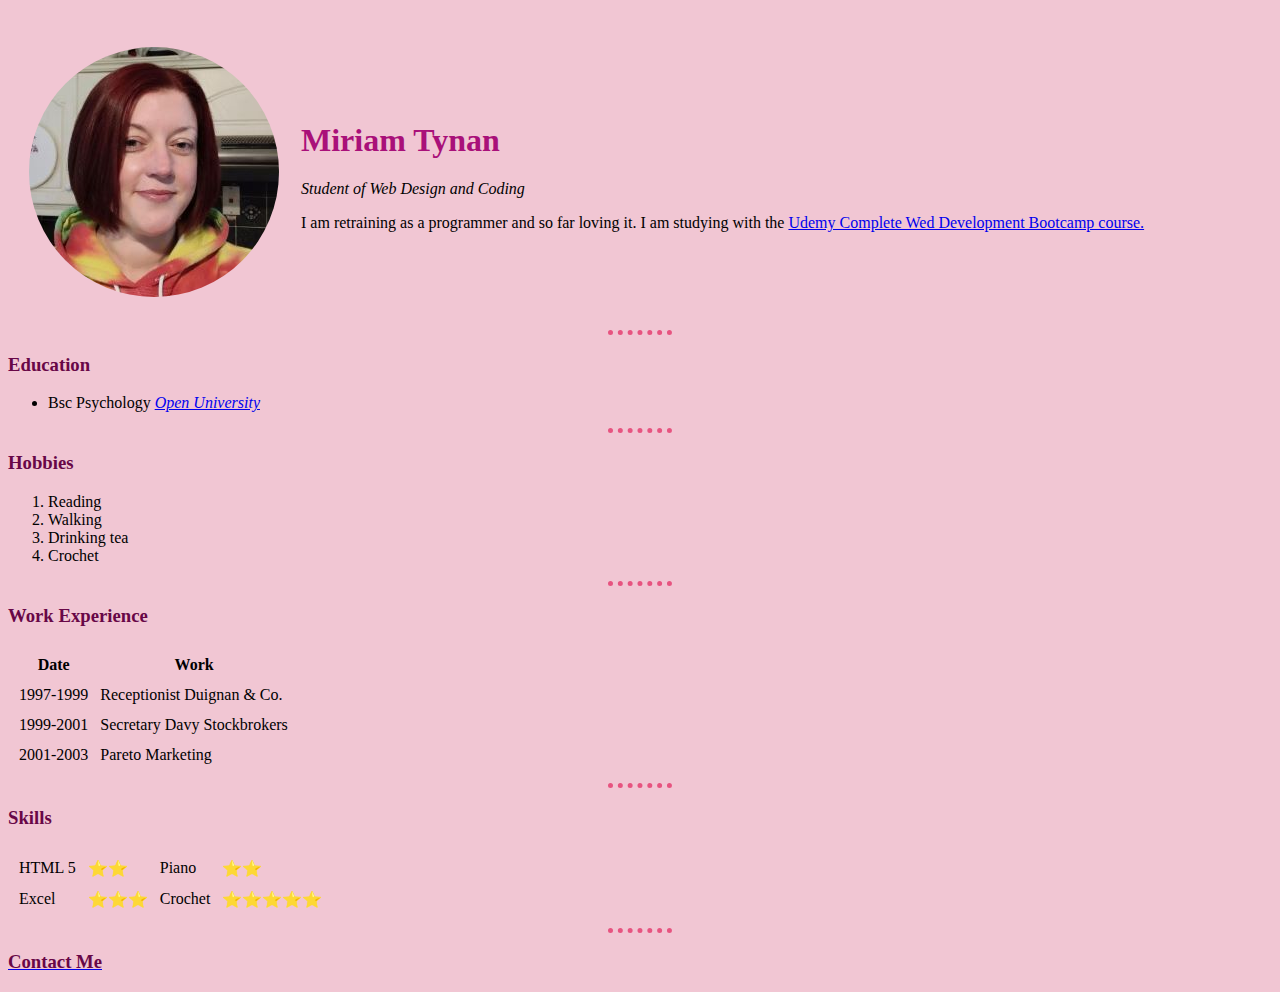
<file: index.html>
<!DOCTYPE html>
<html lang="en" dir="ltr">

<head>
  <meta charset="utf-8">
  <title>Miriam's Personal Site</title>
  <link rel="stylesheet" href="css/styles.css">
</head>

<body>
  <table cellspacing=20>
    <tr>
      <td><img class="circular" src="MiriamPicture1.jpg" alt="Miriam's profile picture"></td>
      <td><h1> Miriam Tynan </h1>
      <p>
      <em>Student of Web Design and Coding</em>
      </p>
      <p>
        I am retraining as a programmer and so far loving it. I am studying with
        the <a href="https://www.udemy.com/course/the-complete-web-development-bootcamp/">Udemy Complete Wed Development Bootcamp course.</a>
      </p></td>
      <br />
    </tr>
  </table>

  <hr />
  <h3>Education</h3>
      <ul>
        <li>Bsc Psychology <a href="https://www.open.ac.uk/"><em>Open University</em></a></li>
        </ul>
<hr />
<h3>Hobbies</h3>
<ol>
  <li>Reading </li>
  <li>Walking </li>
  <li>Drinking tea</li>
  <li>Crochet</li>
</ol>
<hr />
<h3>Work Experience</h3>
<table cellspacing=10>
  <thead>
    <tr>
      <th>
        Date
      </th>
    <th>
      Work
    </th>
    </tr>
  </thead>
  <tbody>
  <tr>
    <td>1997-1999</td>
    <td>Receptionist Duignan & Co.</td>
  </tr>
  <tr>
    <td>1999-2001</td>
    <td>Secretary Davy Stockbrokers</td>
  </tr>
  <tr>
    <td>2001-2003</td>
    <td>Pareto Marketing</td>
  </tr>
</tbody>
</table>
<hr>
<h3>Skills</h3>
<table cellspacing=10>
  <tbody>
    <tr>
      <td>HTML 5</td>
      <td>⭐⭐</td>
      <td>Piano</td>
      <td>⭐⭐</td>
      </td>
    </tr>
    <tr>
      <td>Excel</td>
      <td>⭐⭐⭐</td>
      <td>Crochet</td>
      <td>⭐⭐⭐⭐⭐</td>
    </tr>
  </tbody>

</table>
<hr />
<a href="contact me.html"><h3><strong>Contact Me</strong></h3></a>
</body>

</html>
</file>
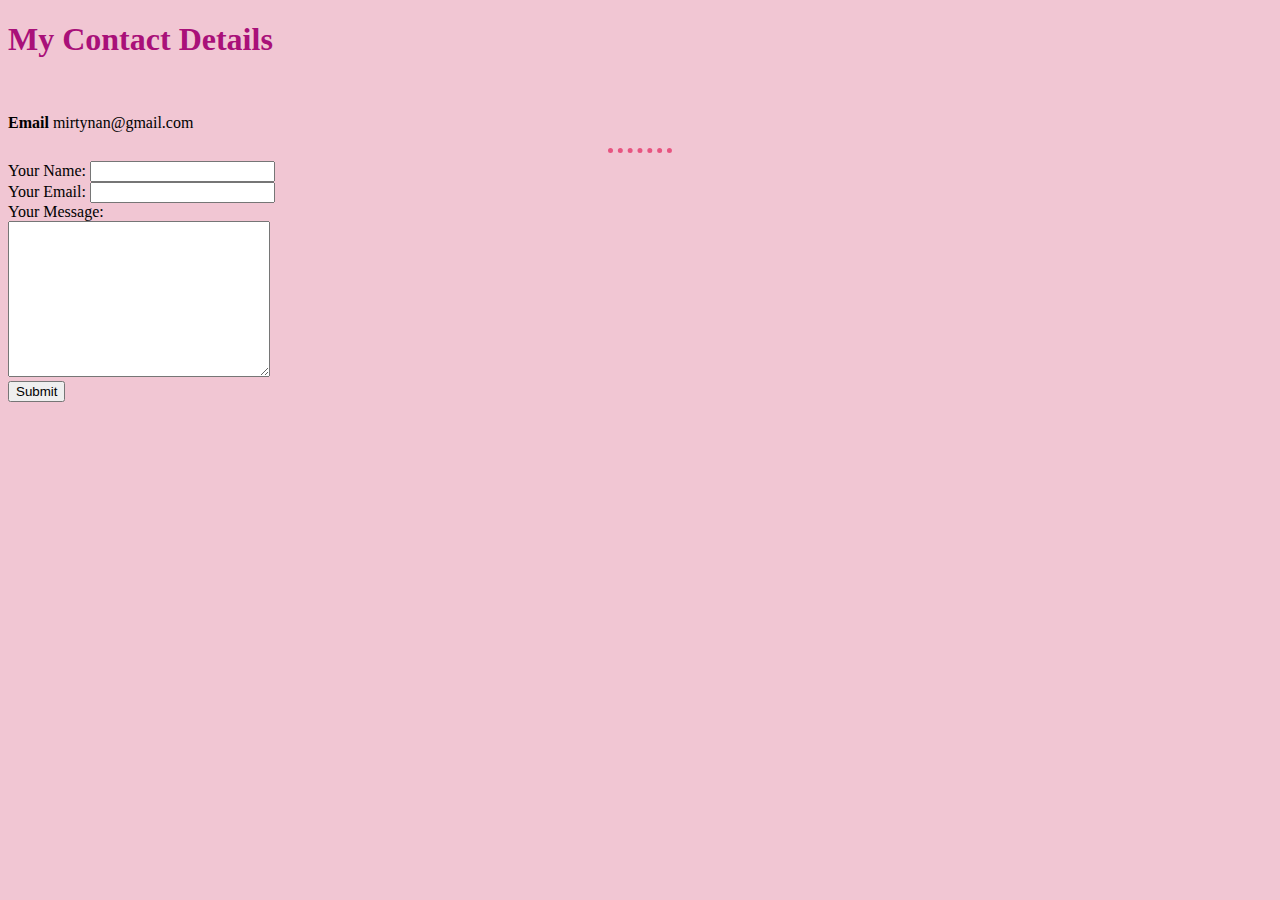
<file: contact me.html>
<!DOCTYPE html>
<html lang="en" dir="ltr">
  <head>
    <meta charset="utf-8">
    <title>Contact Me</title>
    <link rel="stylesheet" href="css/styles.css">
  </head>
  <body>
    <h1>My Contact Details</h1>
    <br />
    <p><strong>Email</strong> mirtynan@gmail.com </p>
<hr>
    <form action="mailto:mirtynan@gmail.com" method="post" enctype="text/plain">
      <label> Your Name:</label>
      <input type="text" name="Your Name" value=""><br>
      <label>Your Email:</label>
      <input type="email" name="Your Email" value=""><br>
      <label>Your Message:</label><br>
      <textarea name="Your Message" rows="10" cols="30"></textarea><br>
      <input type="submit" name="">
    </form>

  </body>
</html>
</file>
<file: css/styles.css>
body {background-color:#F1C6D3;}
hr
{border-color:#E75480;
border-style:dotted none none;
border-width:5px;
width:5%;
}
h1 {color:#A91079;}
h3 {color:#680747;}

.circular {border-radius: 100%}
</file>
